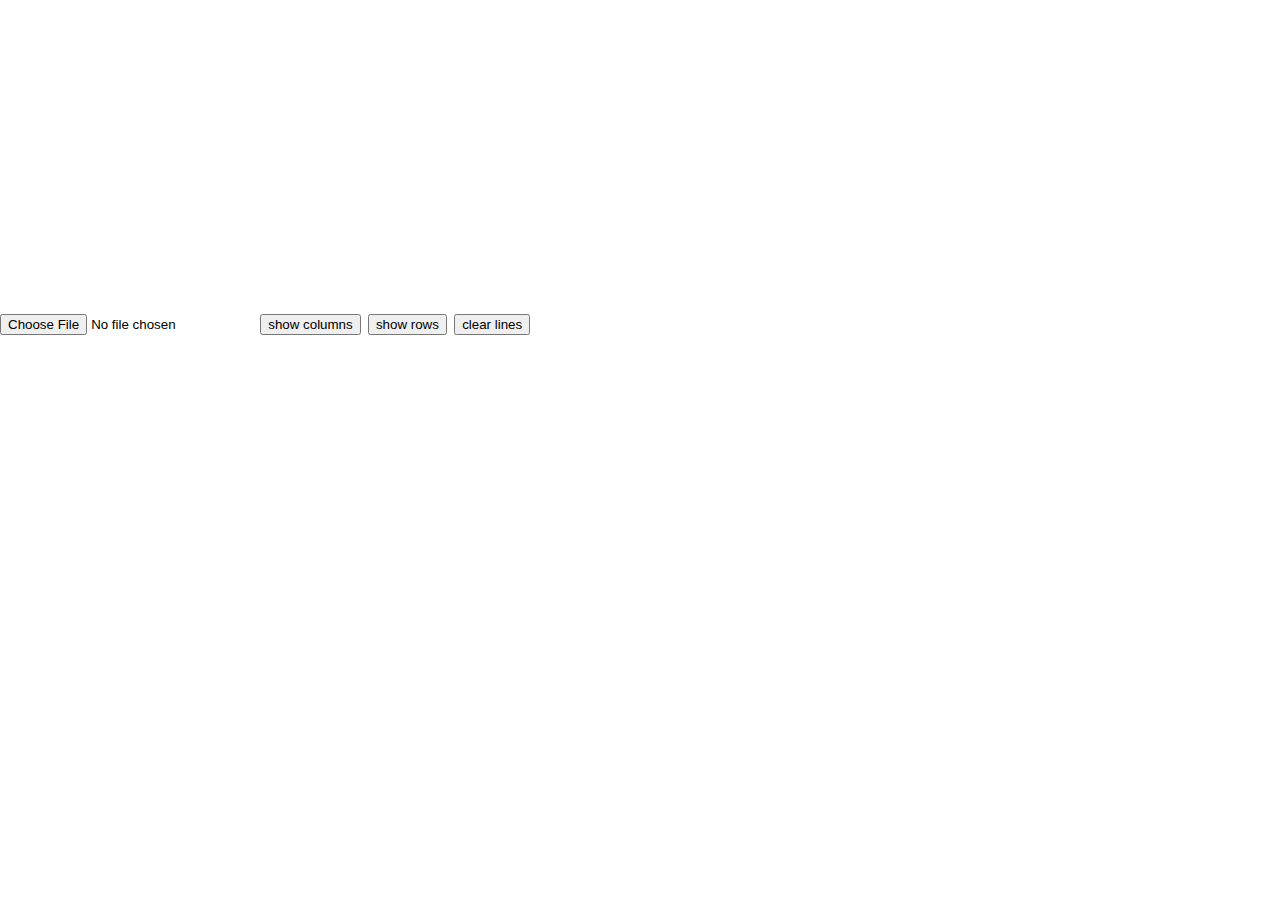
<file: index.html>
<html>
<head>
    <title>Auto Generate Box Size</title>
    <link rel="stylesheet" type="text/css" href="./css/main.css" />
</head>

<body>
<div class="box" id="box">
    <canvas id="can" height="300" width="600"></canvas>
    <br /><br />
    <input type="file" value="Choose Image" id="f" />
    <button id="cols">show columns</button>
    <button id="rows">show rows</button>
    <button id="clear">clear lines</button>
</div>

<script type="text/javascript" src="./js/core.js"></script>
<script type="text/javascript" src="./js/main.js"></script>
</body>
</html>
</file>
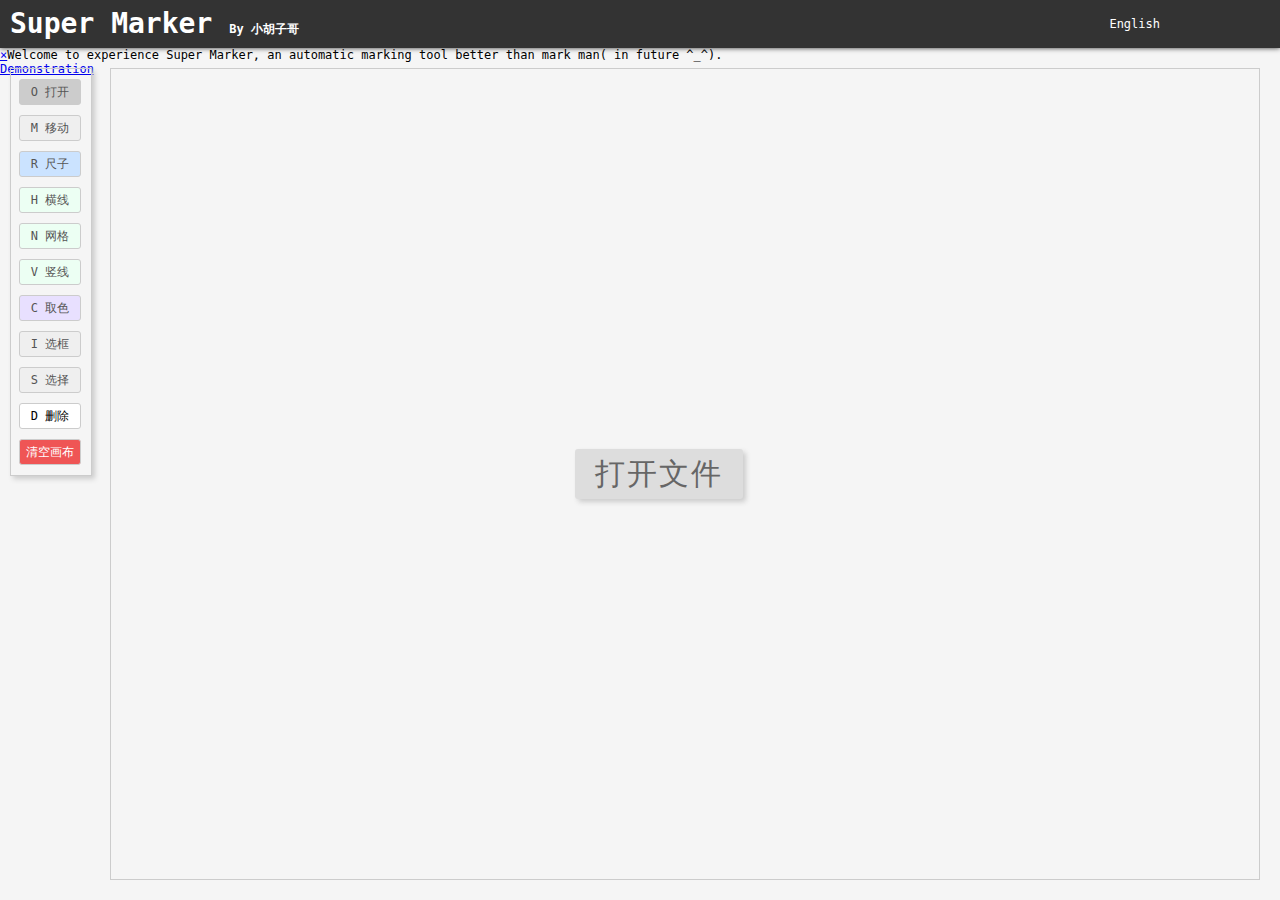
<file: index_cn.html>
<html>
<head>
    <meta charset="utf8" />
    <title>Super Marker</title>
    <meta name="author" content="小胡子哥" />
    <meta name="email" content="barret.china@gmail.com" />
    <link rel="stylesheet" type="text/css" href="./src/css/main.css" />
</head>
<!--[IF LT IE 9]>
<h2 style="display:block;text-align:center;line-height:100px;">您的浏览器版本过低，请使用 非IE浏览器 或 IE9以上的版本 或 切换到高速模式。</h2>
<style>
    body * {display:none;}
</style>
<![ENDIF]-->
<body>
    <div class="header">
        <iframe allowtransparency="true" frameborder="0" scrolling="0" width="90px" height="20px" class="github-star"></iframe>
        <a href="http://barretlee.github.io/SuperMarker/index.html" class="lang">English</a>
        <h1>Super Marker <span>By <a href="http://barretlee.com" target="_blank">小胡子哥</a></span></h1>
    </div>
    <!-- Control bar -->
    <div id="control">
        <div id="open" data-title="O - 打开文件">O 打开<input type="file" value="选择图片" id="file" /></div>
        <div id="move" data-title="M / Space - 移动画布" data-tag="movePaintTag">M 移动</div>
        <div id="ruler" data-title="R - 尺子" data-tag="rulerTag">R 尺子</div>
        <div id="cols" data-title="H - 自动标注横线" data-tag="drawlinesInRectTag">H 横线</div>
        <div id="net" data-title="N - 自动标注横线和竖线" data-tag="drawlinesInRectTag">N 网格</div>
        <div id="rows" data-title="V - 自动标注竖线" data-tag="drawlinesInRectTag">V 竖线</div>
        <div id="color" data-title="C - 取色器" data-tag="colorTag">C 取色</div>
        <div id="info" data-title="I - 选择区域，显示区域信息" data-tag="drawInfoRectTag">I 选框</div>
        <div id="select" data-title="S - 选择或者去除选择" data-tag="selectlinesInRectTag">S 选择</div>
        <div id="del" data-title="D - 删除选中的元素">D 删除</div>
        <div id="clear" data-title="清空画布上的所有标记">清空画布</div>
    </div>
    <!-- paint box -->
    <div class="wrapper">
        <span id="open2">打开文件</span>
        <div class="box" id="box">
            <canvas id="can"></canvas>
        </div>
    </div>
    <script type="text/javascript" src="./src/js/core.js"></script>
    <script type="text/javascript" src="./src/js/main.js"></script>
</body>
</html>
</file>
<file: css/main.css>
/**
 * CSS
 * @author Barret Lee(barret.china@gmail.com)
 * @date 11/07/2014
 */

@charset "utf8";

body, div, span, h1, a {
    margin: 0;
    padding: 0;
}
body {
    user-select: none;
    -webkit-user-select: none;
    font-size: 12px;
    font-family: 'Monaco','Source Code Pro', 'Consolas','Inconsolata','Ubuntu Mono','DejaVu Sans Mono','Courier New','Droid Sans Mono','Hiragino Sans GB','Microsoft Yahei','Menlo',monospace;

}
#control > *,#open2  {
    transition: all 0.4s ease;
    -weblit-transition: all 0.4s ease;
    -moz-transition: all 0.4s ease;
    -o-transition: all 0.4s ease;
}

.header {
    height: 40px;
    padding: 0 10px;
    background: #333;
    box-shadow: 0 3px 5px #333;
}
.header h1 {
    line-height: 40px;
    color: #FFF;
}
.header h1 span {
    font-size: 12px;
}
.header h1 a {
    color: #FFF;
    text-decoration: none;
}
.header h1 a:hover {
    border-bottom: 1px dotted #FFF;
}
.github-star {
    float: right;
    margin-top: 10px;
}
.box {
    min-width: 600px; 
    position: relative;
}
.wrapper {
    position: absolute;
    top: 60px;
    bottom: 20px;
    left: 110px;
    right: 20px;
    overflow: hidden;
    border: 1px solid #CCC;
}
#control {
    position: absolute;
    left: 10px;
    top: 60px;
    width: 80px;
    border: 1px solid #CCC;
    box-shadow: 3px 3px 5px #CCC;
}
#control div {
    width: 50px;
    height: 24px;
    padding: 0 5px;
    border: 1px solid #CCC;
    background: #EFEFEF;
    border-radius: 3px;
    line-height: 24px;
    text-align: center;
    margin: 10px 8px;
    cursor: pointer;
    position: relative;
    font-style: 12px;
    color: #555;
}
#control div::after {
    content: attr(data-title);
    position: absolute;
    left: 70px;
    top: 2px;
    white-space: nowrap;
    line-height: 20px;
    background: #333;
    box-shadow: 1px 1px 4px #333;
    padding: 0 8px;
    color: #FFF;
    border-radius: 2px;
    z-index: 120;
    display: none;

}
#control div::before {
    content: " ";
    position: absolute;
    left: 62px;
    top: 9px;
    height: 0;
    width: 0;
    border: 4px solid transparent;
    border-right-color: #333;
    z-index: 120;
    visibility: hidden;
    cursor: default;
}
#control div:hover::before {
    visibility: visible;
}
#control div:hover::after {
    display: block;
}
div#open {
    background: #CCC;
}
div#del {
    background: #FFF;
    color: #000;
}
div#clear {
    background: #EF5555;
    color: #FFF;
}
div#cols, div#rows, div#net {
    background: #ECFFF3;
}
#open2 {
    position: absolute;
    top: 50%;
    left: 50%;
    margin-top: -25px;
    margin-left: -110px;
    text-align: center;
    line-height: 50px;
    font-size: 30px;
    letter-spacing: 2px;
    background: #DDD;
    color: #666;
    box-shadow: 3px 3px 5px #CCC;
    border-radius: 3px;
    padding: 0 20px;
    cursor: pointer;
}
#open2:hover {
    background: #AAA;
    color: #333;
}
#file {
    position: absolute;
    left: 0;
    right: 0;
    bottom: 0;
    top: 0;
    width: 100%;
    height: 100%;
    opacity: 0.001;
    cursor: pointer;
}
button {
    cursor: pointer;
}
.line {
    position: absolute;
    line-height: 0;
    font-size: 0;
    z-index: 100;
}
.area-rect {
    position: absolute;
    border: 1px dotted red;
    z-index: 80;
}
.info-rect {
    position: absolute;
    z-index: 110;
}
.color-info-box {
    position: absolute;
    border: 1px solid white;
    padding: 5px;
    font-size: 14px;
    white-space: nowrap;
    width: 76px;
    background: rgba(255, 255, 255, 0.6);
}
.color-info-box span {
    content: " ";
    display: inline-block;
    height: 12px;
    width: 12px;
    border: 1px solid #CCC;
    float: left;
    margin-top: 2px;
    margin-right: 4px;
}
.on {
    background: #969696 !important;
    color: #FFF !important;
}
[data-del=yes] {
    border-width: 2px !important;
    border-color: green!important;
    cursor: pointer;
}
</file>
<file: src/css/main.css>
/**
 * CSS
 * @author Barret Lee(barret.china@gmail.com)
 * @date 11/07/2014
 */

@charset "utf8";

body, div, span, h1, a {
    margin: 0;
    padding: 0;
}
body {
    user-select: none;
    -webkit-user-select: none;
    font-size: 12px;
    font-family: 'Monaco','Source Code Pro', 'Consolas','Inconsolata','Ubuntu Mono','DejaVu Sans Mono','Courier New','Droid Sans Mono','Hiragino Sans GB','Microsoft Yahei','Menlo',monospace;
    background: #F5F5F5;
}
button {
    cursor: pointer;
}
#control > *,#open2  {
    transition: all 0.4s ease;
    -weblit-transition: all 0.4s ease;
    -moz-transition: all 0.4s ease;
    -o-transition: all 0.4s ease;
}

.header {
    height: 48px;
    padding: 0 10px;
    background: #333;
    box-shadow: 0 0 5px #333;
}
.header h1 {
    font-size: 28px;
    line-height: 48px;
    color: #FFF;
}
.header h1 span {
    font-size: 12px;
}
.lang {
    float: right;
    margin-right: 20px;
    color: #FFF;
    margin-top: 17px;
    text-decoration: none;
}
.header h1 a {
    color: #FFF;
    text-decoration: none;
}
.header h1 a:hover {
    border-bottom: 1px dotted #FFF;
}
.github-star {
    float: right;
    margin-top: 14px;
}
.box {
    min-width: 600px; 
    position: relative;
}
.wrapper {
    position: absolute;
    top: 68px;
    bottom: 20px;
    left: 110px;
    right: 20px;
    overflow: hidden;
    border: 1px solid #CCC;
}
#control {
    position: absolute;
    left: 10px;
    top: 68px;
    width: 80px;
    border: 1px solid #CCC;
    box-shadow: 3px 3px 5px #CCC;
}
#control div {
    width: 50px;
    height: 24px;
    padding: 0 5px;
    border: 1px solid #CCC;
    background: #EFEFEF;
    border-radius: 3px;
    line-height: 24px;
    text-align: center;
    margin: 10px 8px;
    cursor: pointer;
    position: relative;
    font-size: 12px;
    color: #555;
}
#control div::after {
    content: attr(data-title);
    position: absolute;
    left: 70px;
    top: 2px;
    white-space: nowrap;
    line-height: 20px;
    background: #333;
    box-shadow: 1px 1px 4px #333;
    padding: 0 8px;
    color: #FFF;
    border-radius: 2px;
    z-index: 120;
    display: none;

}
#control div::before {
    content: " ";
    position: absolute;
    left: 62px;
    top: 9px;
    height: 0;
    width: 0;
    border: 4px solid transparent;
    border-right-color: #333;
    z-index: 121;
    visibility: hidden;
    cursor: default;
}
#control div:hover::before {
    visibility: visible;
}
#control div:hover::after {
    display: block;
}
div#open {
    background: #CCC;
}
div#del {
    background: #FFF;
    color: #000;
}
div#clear {
    background: #EF5555;
    color: #FFF;
}
div#cols, div#rows, div#net {
    background: #ECFFF3;
}
div#ruler {
    background: #CBE3FF;
}
div#color {
    background: #E8E0FF;
}
#open2 {
    position: absolute;
    top: 50%;
    left: 50%;
    margin-top: -25px;
    margin-left: -110px;
    text-align: center;
    line-height: 50px;
    font-size: 30px;
    letter-spacing: 2px;
    background: #DDD;
    color: #666;
    box-shadow: 3px 3px 5px #CCC;
    border-radius: 3px;
    padding: 0 20px;
    cursor: pointer;
}
#open2:hover {
    background: #AAA;
    color: #333;
}
#file {
    position: absolute;
    left: 0;
    right: 0;
    bottom: 0;
    top: 0;
    width: 100%;
    height: 100%;
    opacity: 0.001;
    cursor: pointer;
}
.line {
    position: absolute;
    line-height: 0;
    font-size: 0;
    z-index: 100;
}
.area-rect {
    position: absolute;
    border: 1px dotted red;
    z-index: 80;
}
.info-rect {
    position: absolute;
    z-index: 110;
}
.color-info-box {
    position: absolute;
    border: 1px solid white;
    padding: 5px;
    font-size: 14px;
    white-space: nowrap;
    width: 76px;
    background: rgba(255, 255, 255, 0.6);
}
.color-info-box span {
    content: " ";
    display: inline-block;
    height: 12px;
    width: 12px;
    border: 1px solid #CCC;
    float: left;
    margin-top: 2px;
    margin-right: 4px;
}
.ruler {
    position: absolute;
    height: 1px;
    width: 1px;
    border: 0 solid red;
    border-left-width: 1px;
}
.ruler-l-start, .ruler-l-end {
    position: absolute;
    border: 0 dotted red;
    border-top-width: 1px;
    width: 100%;
    height: 0;
    left: 0;
    display: none;
}
.ruler-l-start {
    border-style: dotted;
}
.ruler-l-end {
    border-style: solid;
}
.ruler-c-start, .ruler-c-end {
    position: absolute;
    height: 6px;
    width: 6px;
}
.ruler-c-start {
    border: 2px dotted red;
}
.ruler-c-end {
    cursor: move;
    z-index: 200;
    border: 2px solid red;
}
.ruler-size {
    position: absolute;
    left: 50%;
    top: 50%;
    white-space: nowrap;
    font-style: normal;
    font-style: 12px;
    color: red;
    cursor: move;
}
.info-rect-text {
    color: blue;
    border-left: 2px solid blue;
    text-indent: 2px;
}

.color-box {
    position: absolute;
    padding: 2px 4px;
    border: 1px solid red;
    background: rgba(255, 255, 255, 0.5);
    color: red;
    line-height: 18px !important;
    font-size: 12px !important;
    white-space: nowrap;
    width: 66px;
}
.color-box span {
    float: left;
    width: 10px;
    height: 10px;
    border: 1px solid #CCC;
    border-radius: 2px;
    margin-top: 2px;
    margin-right: 3px;
}
.color-box::before {
    position: absolute;
    content: " ";
    width: 18px;
    height: 10px;
    border: 1px solid red;
    left: -20px;
    border-right: none;
    border-bottom: none;
}

.on {
    background: #000 !important;
    color: #FFF !important;
}
[data-del=yes] {
    border-width: 2px !important;
    border-color: green!important;
    cursor: pointer;
}
</file>
